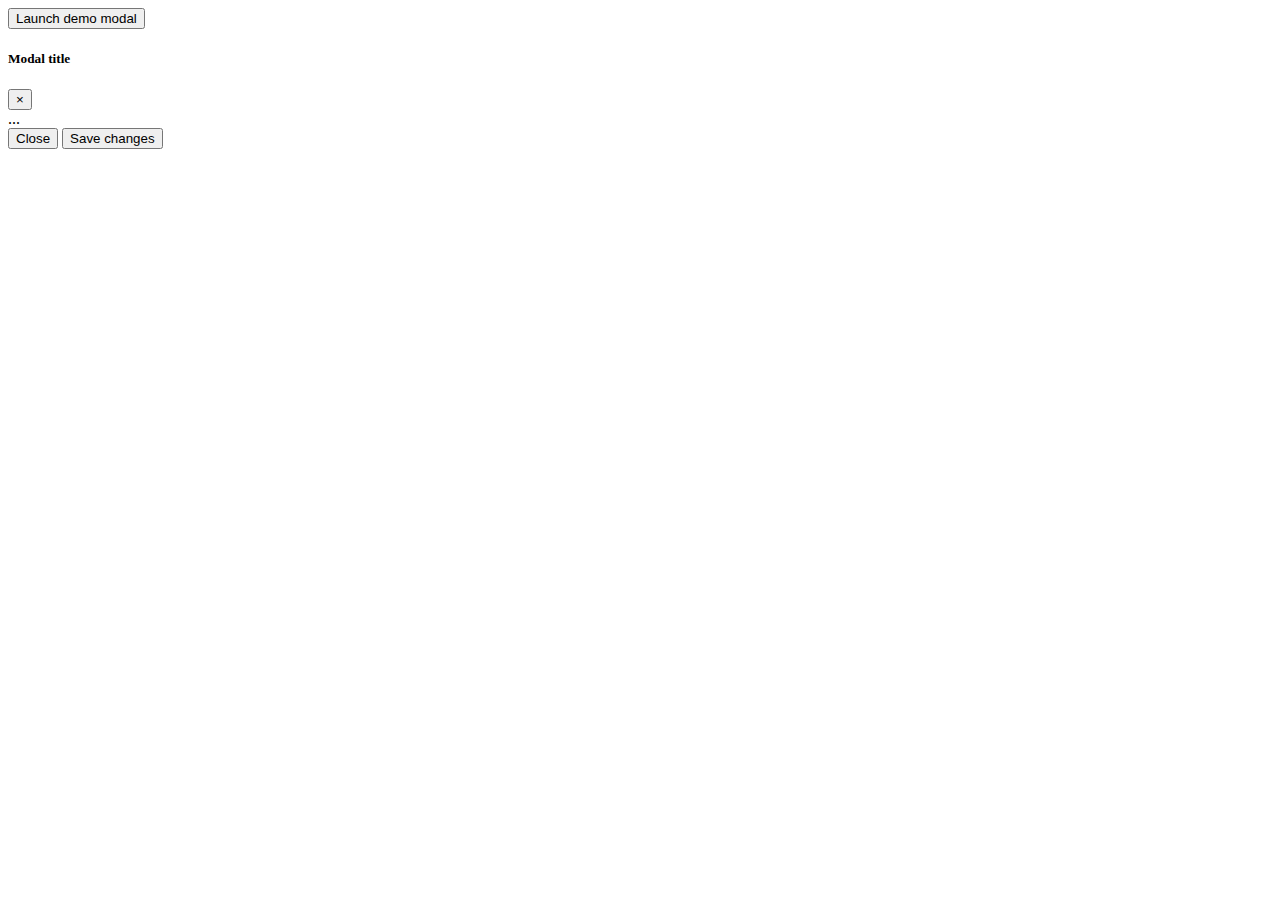
<file: html/index.html>
<!doctype html>
<html>
<head> <title>web page</title>
  
</head>
<body>
<!-- Button trigger modal -->
<button type="button" class="btn btn-primary" data-toggle="modal" data-target="#exampleModal">
  Launch demo modal
</button>

<!-- Modal -->
<div class="modal fade" id="exampleModal" tabindex="-1" role="dialog" aria-labelledby="exampleModalLabel" aria-hidden="true">
  <div class="modal-dialog" role="document">
    <div class="modal-content">
      <div class="modal-header">
        <h5 class="modal-title" id="exampleModalLabel">Modal title</h5>
        <button type="button" class="close" data-dismiss="modal" aria-label="Close">
          <span aria-hidden="true">&times;</span>
        </button>
      </div>
      <div class="modal-body">
        ...
      </div>
      <div class="modal-footer">
        <button type="button" class="btn btn-secondary" data-dismiss="modal">Close</button>
        <button type="button" class="btn btn-primary">Save changes</button>
      </div>
    </div>
  </div>
</div>
</body>
</html>
</file>
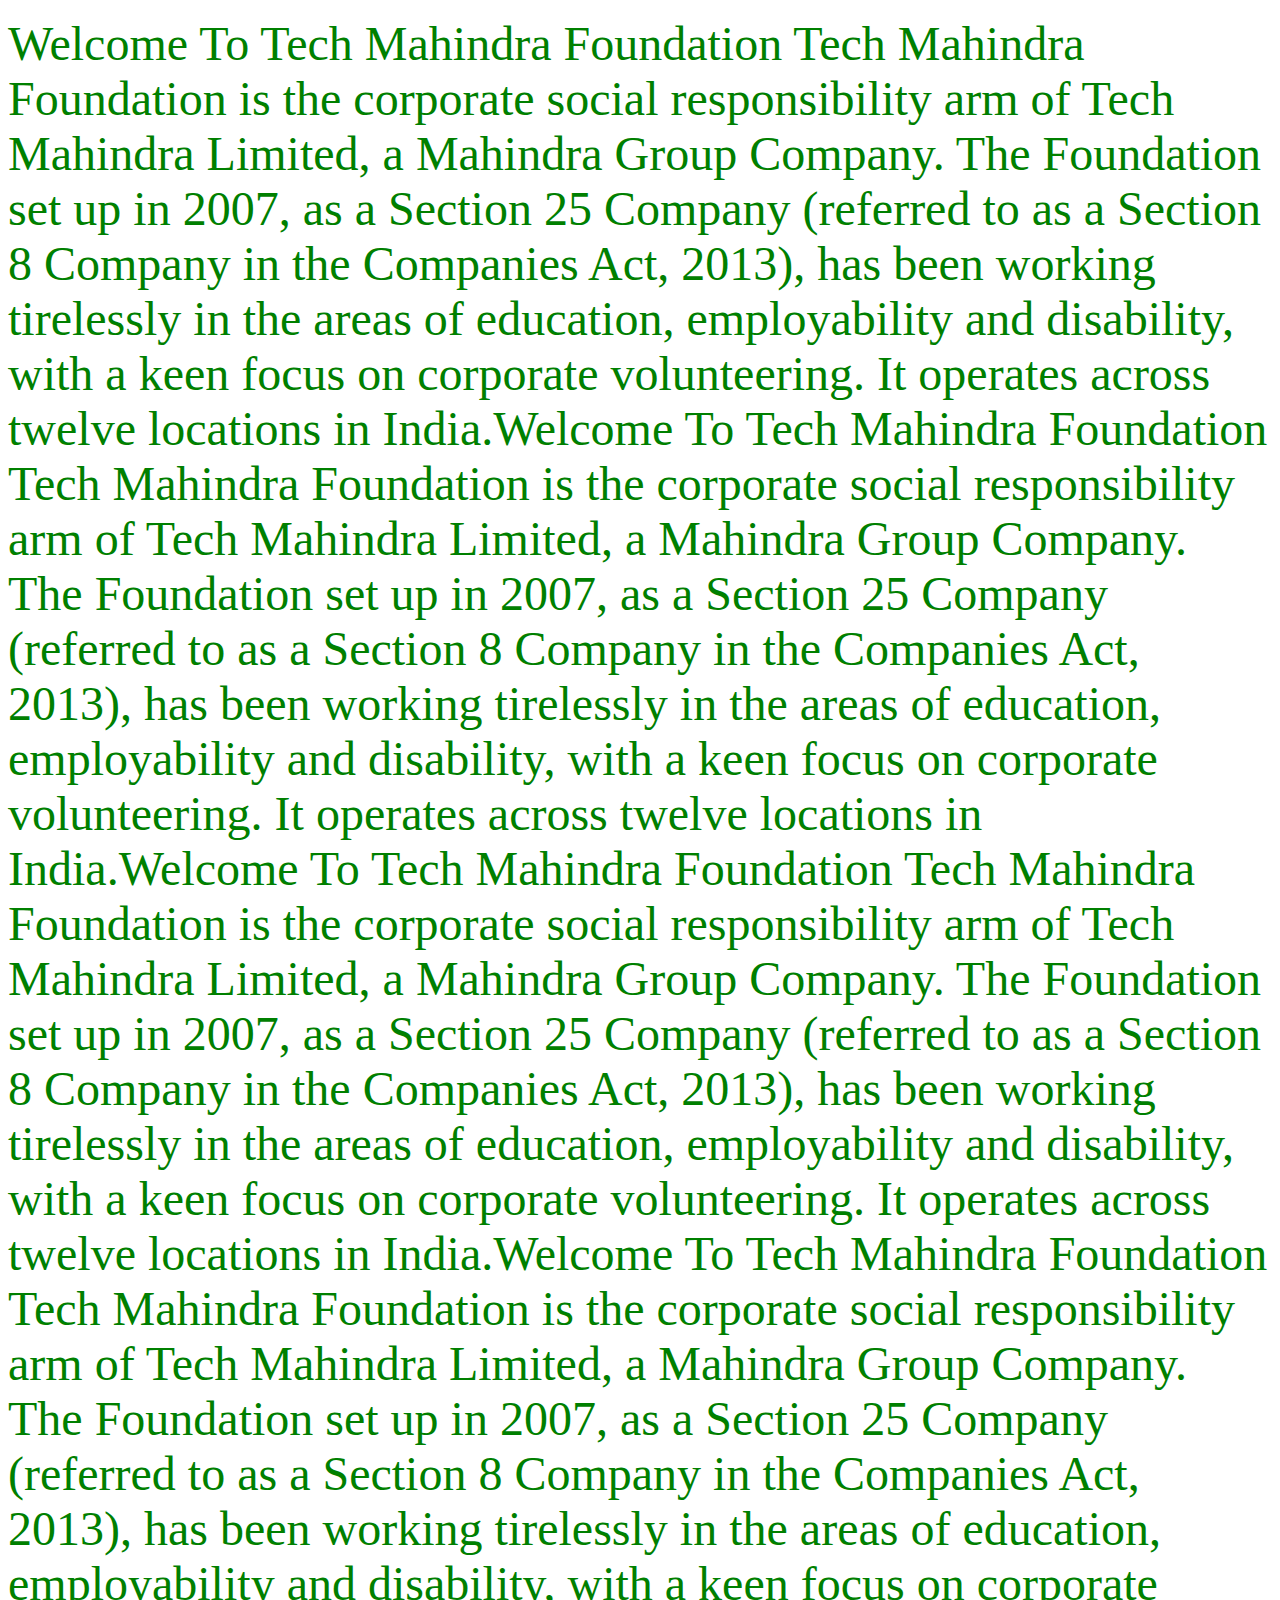
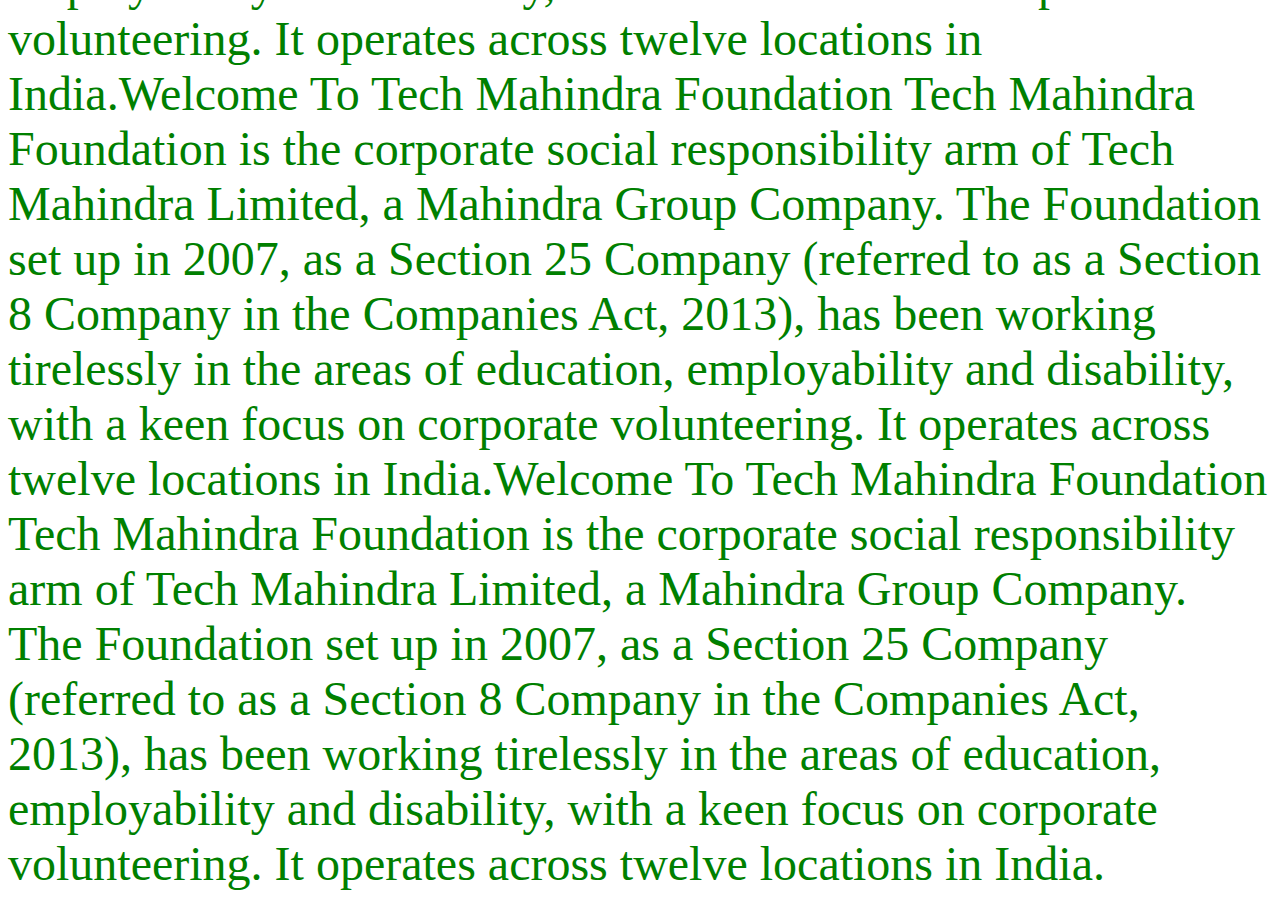
<file: fifth.html>
<!-- <font> tag-->
<!DOCTYPE html>
<html>
<head>

</head>

<body>
<p><font size="10px" color="green">Welcome To Tech Mahindra Foundation Tech Mahindra Foundation is the corporate social responsibility arm of Tech Mahindra Limited, a Mahindra Group Company. The Foundation set up in 2007, as a Section 25 Company (referred to as a Section 8 Company in the Companies Act, 2013), has been working tirelessly in the areas of education, employability and disability, with a keen focus on corporate volunteering. It operates across twelve locations in India.Welcome To Tech Mahindra Foundation
Tech Mahindra Foundation is the corporate social responsibility arm of Tech Mahindra Limited, a Mahindra Group Company. The Foundation set up in 2007, as a Section 25 Company (referred to as a Section 8 Company in the Companies Act, 2013), has been working tirelessly in the areas of education, employability and disability, with a keen focus on corporate volunteering. It operates across twelve locations in India.Welcome To Tech Mahindra Foundation
Tech Mahindra Foundation is the corporate social responsibility arm of Tech Mahindra Limited, a Mahindra Group Company. The Foundation set up in 2007, as a Section 25 Company (referred to as a Section 8 Company in the Companies Act, 2013), has been working tirelessly in the areas of education, employability and disability, with a keen focus on corporate volunteering. It operates across twelve locations in India.Welcome To Tech Mahindra Foundation
Tech Mahindra Foundation is the corporate social responsibility arm of Tech Mahindra Limited, a Mahindra Group Company. The Foundation set up in 2007, as a Section 25 Company (referred to as a Section 8 Company in the Companies Act, 2013), has been working tirelessly in the areas of education, employability and disability, with a keen focus on corporate volunteering. It operates across twelve locations in India.Welcome To Tech Mahindra Foundation
Tech Mahindra Foundation is the corporate social responsibility arm of Tech Mahindra Limited, a Mahindra Group Company. The Foundation set up in 2007, as a Section 25 Company (referred to as a Section 8 Company in the Companies Act, 2013), has been working tirelessly in the areas of education, employability and disability, with a keen focus on corporate volunteering. It operates across twelve locations in India.Welcome To Tech Mahindra Foundation
Tech Mahindra Foundation is the corporate social responsibility arm of Tech Mahindra Limited, a Mahindra Group Company. The Foundation set up in 2007, as a Section 25 Company (referred to as a Section 8 Company in the Companies Act, 2013), has been working tirelessly in the areas of education, employability and disability, with a keen focus on corporate volunteering. It operates across twelve locations in India.</p></font>

</body>

</html>
</file>
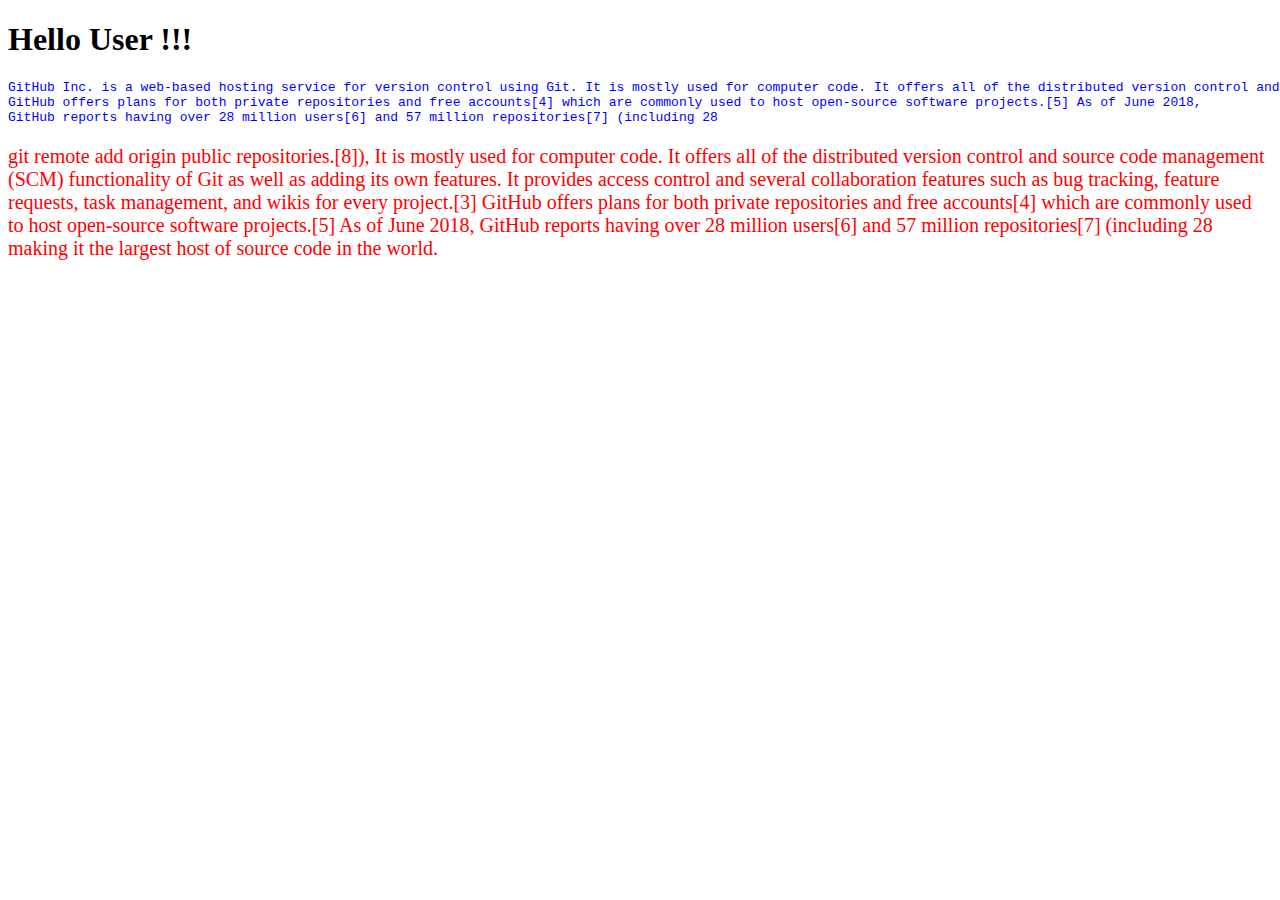
<file: first.html>
<!DOCTYPE html>
<html>
<head> 
<!--<style type="text/css">
.para{color:blue;}-->
<link rel="stylesheet" type="text/css" href="style.css">
<title>first web page</title>
<meta name="keyword" content="html,html practice,html,start">
</style>
</head>
<body>
<h1>Hello User !!! </h1>
<pre><p class="cat">GitHub Inc. is a web-based hosting service for version control using Git. It is mostly used for computer code. It offers all of the distributed version control and source code management (SCM) functionality of Git as well as adding its own features. It provides access control and several collaboration features such as bug tracking, feature requests, task management, and wikis for every project.[3]
GitHub offers plans for both private repositories and free accounts[4] which are commonly used to host open-source software projects.[5] As of June 2018, 
GitHub reports having over 28 million users[6] and 57 million repositories[7] (including 28 </p></pre>



<p class ="main">git remote add origin public repositories.[8]), It is mostly used for computer code. It offers all of the distributed version control and source code management (SCM) functionality of Git as well as adding its own features. It provides access control and several collaboration features such as bug tracking, feature requests, task management, and wikis for every project.[3]
GitHub offers plans for both private repositories and free accounts[4] which are commonly used to host open-source software projects.[5] As of June 2018, 
GitHub reports having over 28 million users[6] and 57 million repositories[7] (including 28  making it the largest host of source code in the world.</p>
</body>
</html>
</file>
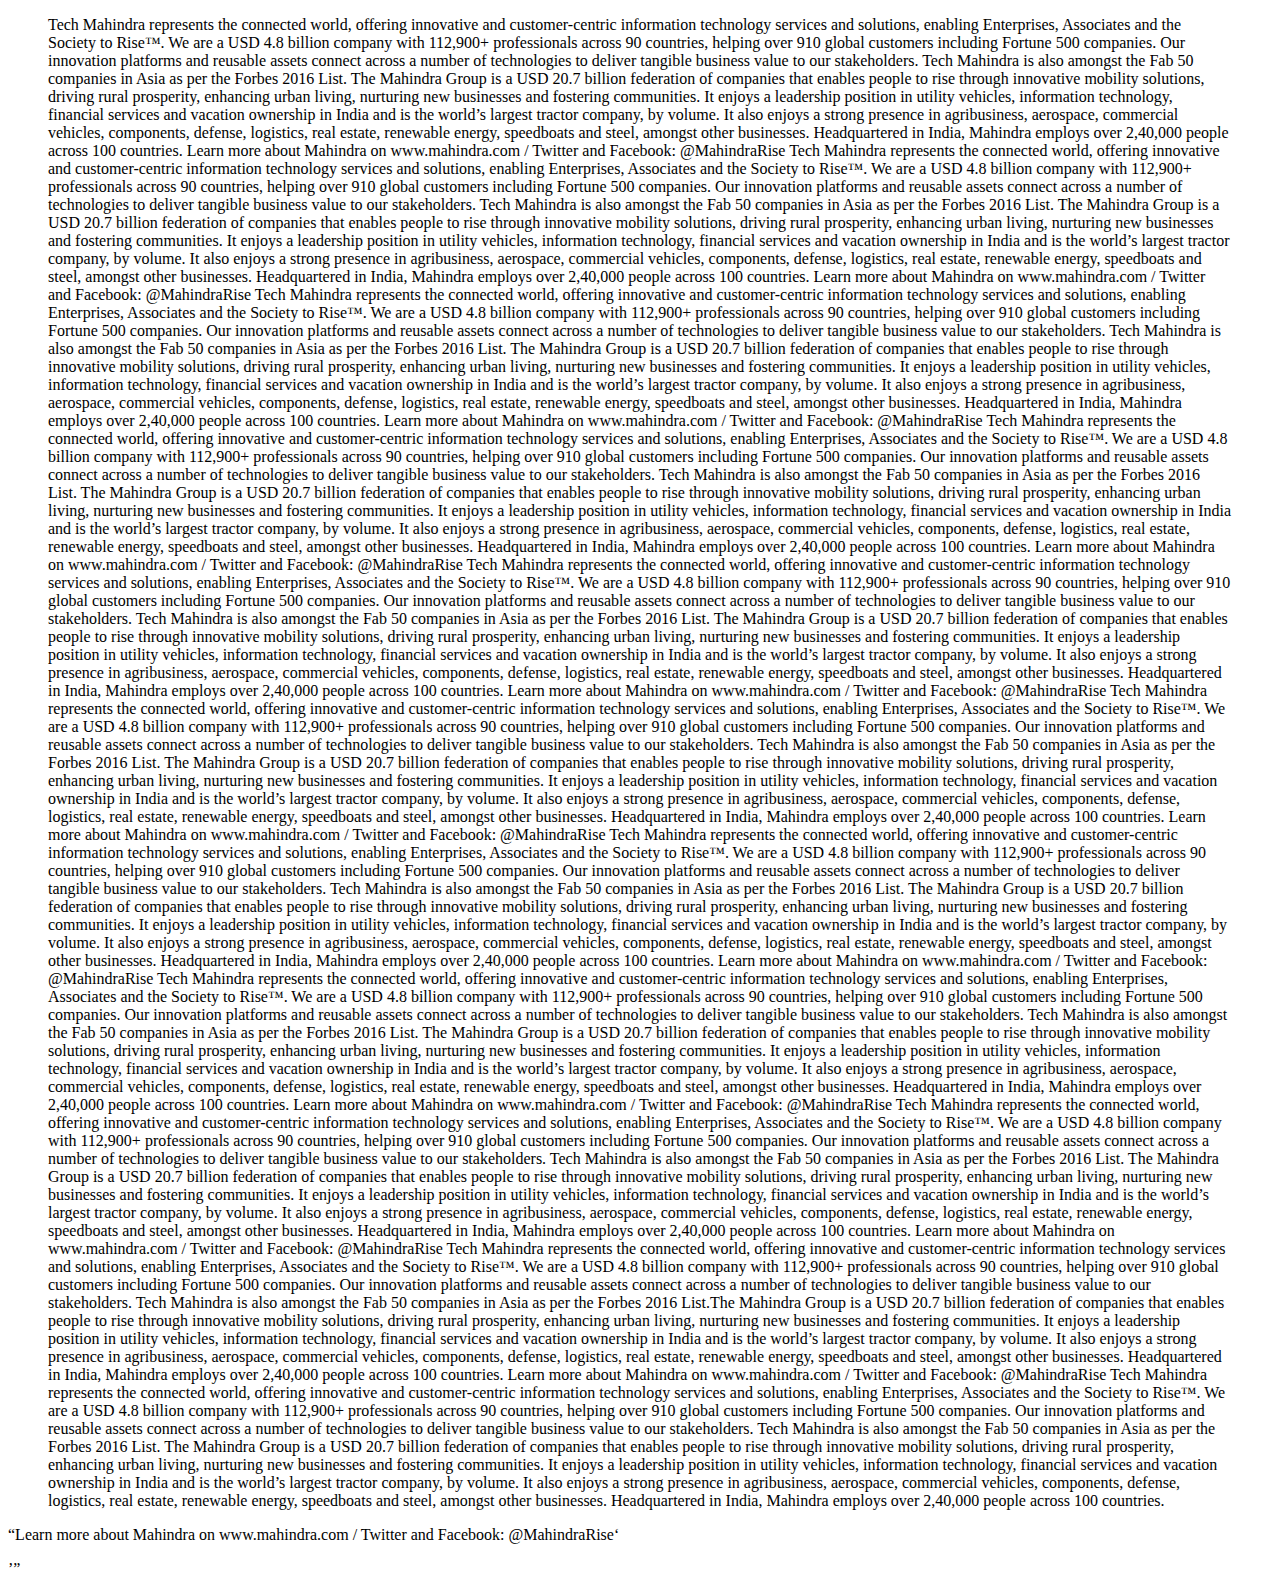
<file: fourth.html>
<!--<blockquote> tag -->
<!DOCTYPE html>
<html>

<head></head>
<body>

<p><blockquote>Tech Mahindra represents the connected world, offering innovative and customer-centric information technology services and solutions, enabling Enterprises, Associates and the Society to Rise™. We are a USD 4.8 billion company with 112,900+ professionals across 90 countries, helping over 910 global customers including Fortune 500 companies. Our innovation platforms and reusable assets connect across a number of technologies to deliver tangible business value to our stakeholders. Tech Mahindra is also amongst the Fab 50 companies in Asia as per the Forbes 2016 List.
The Mahindra Group is a USD 20.7 billion federation of companies that enables people to rise through innovative mobility solutions, driving rural prosperity, enhancing urban living, nurturing new businesses and fostering communities. It enjoys a leadership position in utility vehicles, information technology, financial services and vacation ownership in India and is the world’s largest tractor company, by volume. It also enjoys a strong presence in agribusiness, aerospace, commercial vehicles, components, defense, logistics, real estate, renewable energy, speedboats and steel, amongst other businesses. Headquartered in India, Mahindra employs over 2,40,000 people across 100 countries. Learn more about Mahindra on www.mahindra.com / Twitter and Facebook: @MahindraRise Tech Mahindra represents the connected world, offering innovative and customer-centric information technology services and solutions, enabling Enterprises, Associates and the Society to Rise™. We are a USD 4.8 billion company with 112,900+ professionals across 90 countries, helping over 910 global customers including Fortune 500 companies. Our innovation platforms and reusable assets connect across a number of technologies to deliver tangible business value to our stakeholders. Tech Mahindra is also amongst the Fab 50 companies in Asia as per the Forbes 2016 List.
The Mahindra Group is a USD 20.7 billion federation of companies that enables people to rise through innovative mobility solutions, driving rural prosperity, enhancing urban living, nurturing new businesses and fostering communities. It enjoys a leadership position in utility vehicles, information technology, financial services and vacation ownership in India and is the world’s largest tractor company, by volume. It also enjoys a strong presence in agribusiness, aerospace, commercial vehicles, components, defense, logistics, real estate, renewable energy, speedboats and steel, amongst other businesses. Headquartered in India, Mahindra employs over 2,40,000 people across 100 countries. Learn more about Mahindra on www.mahindra.com / Twitter and Facebook: @MahindraRise Tech Mahindra represents the connected world, offering innovative and customer-centric information technology services and solutions, enabling Enterprises, Associates and the Society to Rise™. We are a USD 4.8 billion company with 112,900+ professionals across 90 countries, helping over 910 global customers including Fortune 500 companies. Our innovation platforms and reusable assets connect across a number of technologies to deliver tangible business value to our stakeholders. Tech Mahindra is also amongst the Fab 50 companies in Asia as per the Forbes 2016 List.
The Mahindra Group is a USD 20.7 billion federation of companies that enables people to rise through innovative mobility solutions, driving rural prosperity, enhancing urban living, nurturing new businesses and fostering communities. It enjoys a leadership position in utility vehicles, information technology, financial services and vacation ownership in India and is the world’s largest tractor company, by volume. It also enjoys a strong presence in agribusiness, aerospace, commercial vehicles, components, defense, logistics, real estate, renewable energy, speedboats and steel, amongst other businesses. Headquartered in India, Mahindra employs over 2,40,000 people across 100 countries. Learn more about Mahindra on www.mahindra.com / Twitter and Facebook: @MahindraRise Tech Mahindra represents the connected world, offering innovative and customer-centric information technology services and solutions, enabling Enterprises, Associates and the Society to Rise™. We are a USD 4.8 billion company with 112,900+ professionals across 90 countries, helping over 910 global customers including Fortune 500 companies. Our innovation platforms and reusable assets connect across a number of technologies to deliver tangible business value to our stakeholders. Tech Mahindra is also amongst the Fab 50 companies in Asia as per the Forbes 2016 List.
The Mahindra Group is a USD 20.7 billion federation of companies that enables people to rise through innovative mobility solutions, driving rural prosperity, enhancing urban living, nurturing new businesses and fostering communities. It enjoys a leadership position in utility vehicles, information technology, financial services and vacation ownership in India and is the world’s largest tractor company, by volume. It also enjoys a strong presence in agribusiness, aerospace, commercial vehicles, components, defense, logistics, real estate, renewable energy, speedboats and steel, amongst other businesses. Headquartered in India, Mahindra employs over 2,40,000 people across 100 countries. Learn more about Mahindra on www.mahindra.com / Twitter and Facebook: @MahindraRise Tech Mahindra represents the connected world, offering innovative and customer-centric information technology services and solutions, enabling Enterprises, Associates and the Society to Rise™. We are a USD 4.8 billion company with 112,900+ professionals across 90 countries, helping over 910 global customers including Fortune 500 companies. Our innovation platforms and reusable assets connect across a number of technologies to deliver tangible business value to our stakeholders. Tech Mahindra is also amongst the Fab 50 companies in Asia as per the Forbes 2016 List.
The Mahindra Group is a USD 20.7 billion federation of companies that enables people to rise through innovative mobility solutions, driving rural prosperity, enhancing urban living, nurturing new businesses and fostering communities. It enjoys a leadership position in utility vehicles, information technology, financial services and vacation ownership in India and is the world’s largest tractor company, by volume. It also enjoys a strong presence in agribusiness, aerospace, commercial vehicles, components, defense, logistics, real estate, renewable energy, speedboats and steel, amongst other businesses. Headquartered in India, Mahindra employs over 2,40,000 people across 100 countries. Learn more about Mahindra on www.mahindra.com / Twitter and Facebook: @MahindraRise Tech Mahindra represents the connected world, offering innovative and customer-centric information technology services and solutions, enabling Enterprises, Associates and the Society to Rise™. We are a USD 4.8 billion company with 112,900+ professionals across 90 countries, helping over 910 global customers including Fortune 500 companies. Our innovation platforms and reusable assets connect across a number of technologies to deliver tangible business value to our stakeholders. Tech Mahindra is also amongst the Fab 50 companies in Asia as per the Forbes 2016 List.
The Mahindra Group is a USD 20.7 billion federation of companies that enables people to rise through innovative mobility solutions, driving rural prosperity, enhancing urban living, nurturing new businesses and fostering communities. It enjoys a leadership position in utility vehicles, information technology, financial services and vacation ownership in India and is the world’s largest tractor company, by volume. It also enjoys a strong presence in agribusiness, aerospace, commercial vehicles, components, defense, logistics, real estate, renewable energy, speedboats and steel, amongst other businesses. Headquartered in India, Mahindra employs over 2,40,000 people across 100 countries. Learn more about Mahindra on www.mahindra.com / Twitter and Facebook: @MahindraRise Tech Mahindra represents the connected world, offering innovative and customer-centric information technology services and solutions, enabling Enterprises, Associates and the Society to Rise™. We are a USD 4.8 billion company with 112,900+ professionals across 90 countries, helping over 910 global customers including Fortune 500 companies. Our innovation platforms and reusable assets connect across a number of technologies to deliver tangible business value to our stakeholders. Tech Mahindra is also amongst the Fab 50 companies in Asia as per the Forbes 2016 List.
The Mahindra Group is a USD 20.7 billion federation of companies that enables people to rise through innovative mobility solutions, driving rural prosperity, enhancing urban living, nurturing new businesses and fostering communities. It enjoys a leadership position in utility vehicles, information technology, financial services and vacation ownership in India and is the world’s largest tractor company, by volume. It also enjoys a strong presence in agribusiness, aerospace, commercial vehicles, components, defense, logistics, real estate, renewable energy, speedboats and steel, amongst other businesses. Headquartered in India, Mahindra employs over 2,40,000 people across 100 countries. Learn more about Mahindra on www.mahindra.com / Twitter and Facebook: @MahindraRise Tech Mahindra represents the connected world, offering innovative and customer-centric information technology services and solutions, enabling Enterprises, Associates and the Society to Rise™. We are a USD 4.8 billion company with 112,900+ professionals across 90 countries, helping over 910 global customers including Fortune 500 companies. Our innovation platforms and reusable assets connect across a number of technologies to deliver tangible business value to our stakeholders. Tech Mahindra is also amongst the Fab 50 companies in Asia as per the Forbes 2016 List.
The Mahindra Group is a USD 20.7 billion federation of companies that enables people to rise through innovative mobility solutions, driving rural prosperity, enhancing urban living, nurturing new businesses and fostering communities. It enjoys a leadership position in utility vehicles, information technology, financial services and vacation ownership in India and is the world’s largest tractor company, by volume. It also enjoys a strong presence in agribusiness, aerospace, commercial vehicles, components, defense, logistics, real estate, renewable energy, speedboats and steel, amongst other businesses. Headquartered in India, Mahindra employs over 2,40,000 people across 100 countries. Learn more about Mahindra on www.mahindra.com / Twitter and Facebook: @MahindraRise Tech Mahindra represents the connected world, offering innovative and customer-centric information technology services and solutions, enabling Enterprises, Associates and the Society to Rise™. We are a USD 4.8 billion company with 112,900+ professionals across 90 countries, helping over 910 global customers including Fortune 500 companies. Our innovation platforms and reusable assets connect across a number of technologies to deliver tangible business value to our stakeholders. Tech Mahindra is also amongst the Fab 50 companies in Asia as per the Forbes 2016 List.
The Mahindra Group is a USD 20.7 billion federation of companies that enables people to rise through innovative mobility solutions, driving rural prosperity, enhancing urban living, nurturing new businesses and fostering communities. It enjoys a leadership position in utility vehicles, information technology, financial services and vacation ownership in India and is the world’s largest tractor company, by volume. It also enjoys a strong presence in agribusiness, aerospace, commercial vehicles, components, defense, logistics, real estate, renewable energy, speedboats and steel, amongst other businesses. Headquartered in India, Mahindra employs over 2,40,000 people across 100 countries. Learn more about Mahindra on www.mahindra.com / Twitter and Facebook: @MahindraRise Tech Mahindra represents the connected world, offering innovative and customer-centric information technology services and solutions, enabling Enterprises, Associates and the Society to Rise™. We are a USD 4.8 billion company with 112,900+ professionals across 90 countries, helping over 910 global customers including Fortune 500 companies. Our innovation platforms and reusable assets connect across a number of technologies to deliver tangible business value to our stakeholders. Tech Mahindra is also amongst the Fab 50 companies in Asia as per the Forbes 2016 List.The Mahindra Group is a USD 20.7 billion federation of companies that enables people to rise through innovative mobility solutions, driving rural prosperity, enhancing urban living, nurturing new businesses and fostering communities. It enjoys a leadership position in utility vehicles, information technology, financial services and vacation ownership in India and is the world’s largest tractor company, by volume. It also enjoys a strong presence in agribusiness, aerospace, commercial vehicles, components, defense, logistics, real estate, renewable energy, speedboats and steel, amongst other businesses. Headquartered in India, Mahindra employs over 2,40,000 people across 100 countries. Learn more about Mahindra on www.mahindra.com / Twitter and Facebook: @MahindraRise Tech Mahindra represents the connected world, offering innovative and customer-centric information technology services and solutions, enabling Enterprises, Associates and the Society to Rise™. We are a USD 4.8 billion company with 112,900+ professionals across 90 countries, helping over 910 global customers including Fortune 500 companies. Our innovation platforms and reusable assets connect across a number of technologies to deliver tangible business value to our stakeholders. Tech Mahindra is also amongst the Fab 50 companies in Asia as per the Forbes 2016 List.
The Mahindra Group is a USD 20.7 billion federation of companies that enables people to rise through innovative mobility solutions, driving rural prosperity, enhancing urban living, nurturing new businesses and fostering communities. It enjoys a leadership position in utility vehicles, information technology, financial services and vacation ownership in India and is the world’s largest tractor company, by volume. It also enjoys a strong presence in agribusiness, aerospace, commercial vehicles, components, defense, logistics, real estate, renewable energy, speedboats and steel, amongst other businesses. Headquartered in India, Mahindra employs over 2,40,000 people across 100 countries.</blockquote><q>Learn more about Mahindra on www.mahindra.com / Twitter and Facebook: @MahindraRise<q> </p>

</body>


<html>
</file>
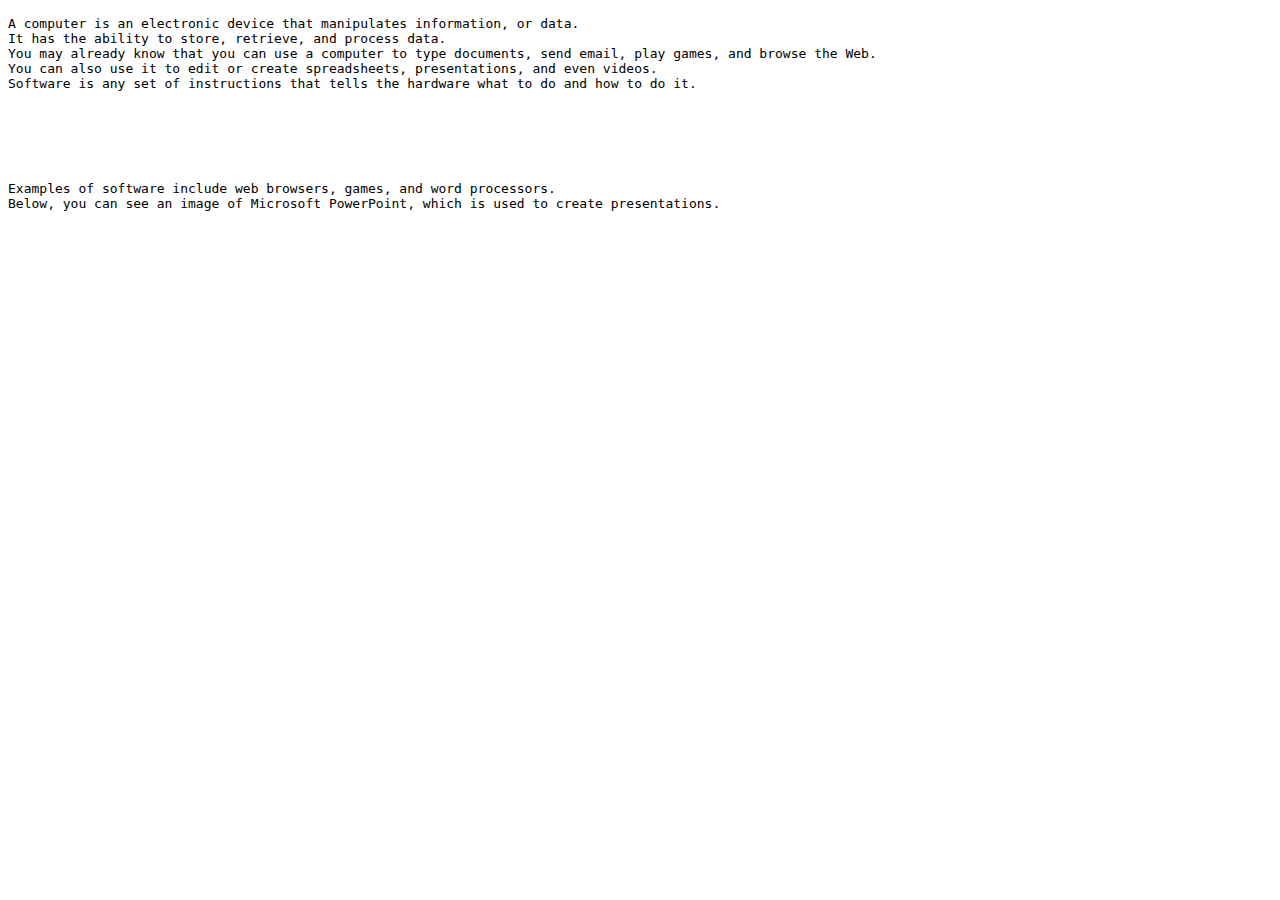
<file: second.html>
<!--pre tag-->
<!DOCTYPE html>
<html>
<head>


</head>
<body>

<p><pre width="100">A computer is an electronic device that manipulates information, or data.
It has the ability to store, retrieve, and process data.
You may already know that you can use a computer to type documents, send email, play games, and browse the Web.
You can also use it to edit or create spreadsheets, presentations, and even videos.
Software is any set of instructions that tells the hardware what to do and how to do it.


<!--unlike <p> , <pre> tag supports white space-->



Examples of software include web browsers, games, and word processors. 
Below, you can see an image of Microsoft PowerPoint, which is used to create presentations.</pre></p>

</body>

</html>
</file>
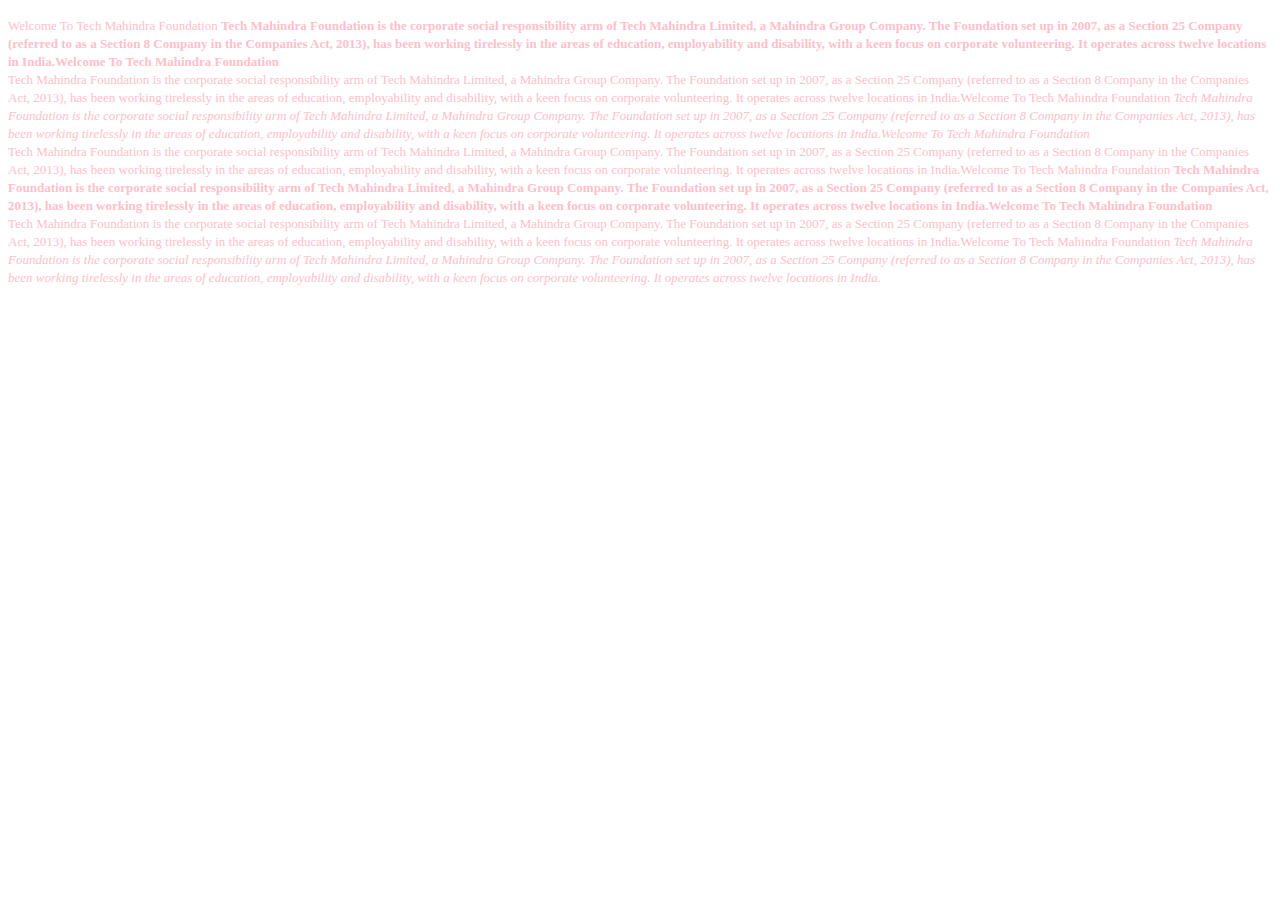
<file: sixth.html>
<!-- <font tag editing >-->
<!DOCTYPE html>
<html>
<head></head>
<body>

<p><font size="2px" face="georgian" color="pink" text="2">Welcome To Tech Mahindra Foundation

<b>Tech Mahindra Foundation is the corporate social responsibility arm of Tech Mahindra Limited, a Mahindra Group Company. The Foundation set up in 2007, as a Section 25 Company (referred to as a Section 8 Company in the Companies Act, 2013), has been working tirelessly in the areas of education, employability and disability, with a keen focus on corporate volunteering. It operates across twelve locations in India.Welcome To Tech Mahindra Foundation
</b><br>
Tech Mahindra Foundation is the corporate social responsibility arm of Tech Mahindra Limited, a Mahindra Group Company. The Foundation set up in 2007, as a Section 25 Company (referred to as a Section 8 Company in the Companies Act, 2013), has been working tirelessly in the areas of education, employability and disability, with a keen focus on corporate volunteering. It operates across twelve locations in India.Welcome To Tech Mahindra Foundation
<i>
Tech Mahindra Foundation is the corporate social responsibility arm of Tech Mahindra Limited, a Mahindra Group Company. The Foundation set up in 2007, as a Section 25 Company (referred to as a Section 8 Company in the Companies Act, 2013), has been working tirelessly in the areas of education, employability and disability, with a keen focus on corporate volunteering. It operates across twelve locations in India.Welcome To Tech Mahindra Foundation
</i><br>
Tech Mahindra Foundation is the corporate social responsibility arm of Tech Mahindra Limited, a Mahindra Group Company. The Foundation set up in 2007, as a Section 25 Company (referred to as a Section 8 Company in the Companies Act, 2013), has been working tirelessly in the areas of education, employability and disability, with a keen focus on corporate volunteering. It operates across twelve locations in India.Welcome To Tech Mahindra Foundation
<strong>
Tech Mahindra Foundation is the corporate social responsibility arm of Tech Mahindra Limited, a Mahindra Group Company. The Foundation set up in 2007, as a Section 25 Company (referred to as a Section 8 Company in the Companies Act, 2013), has been working tirelessly in the areas of education, employability and disability, with a keen focus on corporate volunteering. It operates across twelve locations in India.Welcome To Tech Mahindra Foundation
</strong></br>
Tech Mahindra Foundation is the corporate social responsibility arm of Tech Mahindra Limited, a Mahindra Group Company. The Foundation set up in 2007, as a Section 25 Company (referred to as a Section 8 Company in the Companies Act, 2013), has been working tirelessly in the areas of education, employability and disability, with a keen focus on corporate volunteering. It operates across twelve locations in India.Welcome To Tech Mahindra Foundation
<em>
Tech Mahindra Foundation is the corporate social responsibility arm of Tech Mahindra Limited, a Mahindra Group Company. The Foundation set up in 2007, as a Section 25 Company (referred to as a Section 8 Company in the Companies Act, 2013), has been working tirelessly in the areas of education, employability and disability, with a keen focus on corporate volunteering. It operates across twelve locations in India.
</em><br>
</font>
</p>
</body>
</html>
</file>
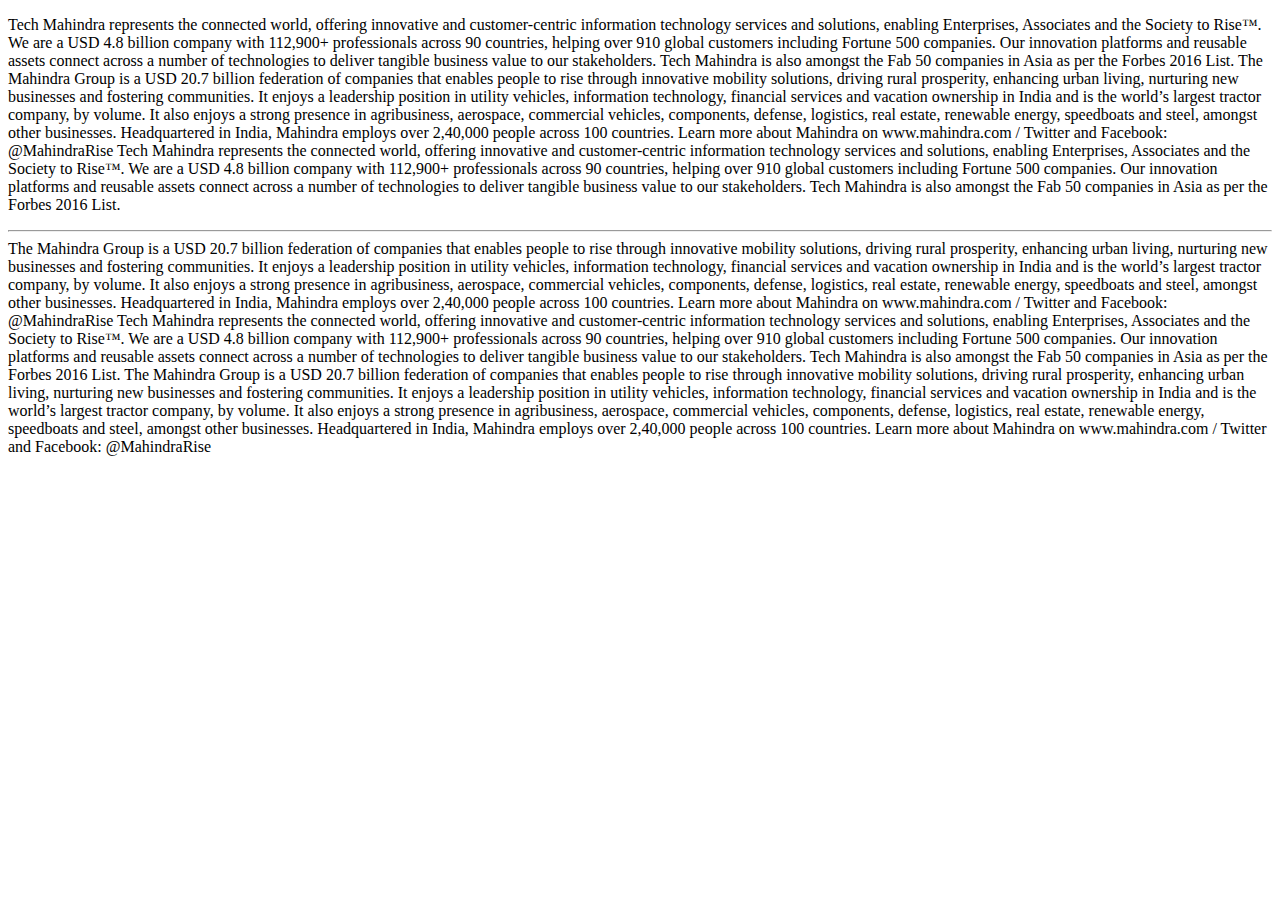
<file: third.html>
<!--hr tag-->
<!DOCTYPE html>
<html>


<head>


</head>
<body>

<p>Tech Mahindra represents the connected world, offering innovative and customer-centric information technology services and solutions, enabling Enterprises, Associates and the Society to Rise™. We are a USD 4.8 billion company with 112,900+ professionals across 90 countries, helping over 910 global customers including Fortune 500 companies. Our innovation platforms and reusable assets connect across a number of technologies to deliver tangible business value to our stakeholders. Tech Mahindra is also amongst the Fab 50 companies in Asia as per the Forbes 2016 List.
The Mahindra Group is a USD 20.7 billion federation of companies that enables people to rise through innovative mobility solutions, driving rural prosperity, enhancing urban living, nurturing new businesses and fostering communities. It enjoys a leadership position in utility vehicles, information technology, financial services and vacation ownership in India and is the world’s largest tractor company, by volume. It also enjoys a strong presence in agribusiness, aerospace, commercial vehicles, components, defense, logistics, real estate, renewable energy, speedboats and steel, amongst other businesses. Headquartered in India, Mahindra employs over 2,40,000 people across 100 countries. Learn more about Mahindra on www.mahindra.com / Twitter and Facebook: @MahindraRise Tech Mahindra represents the connected world, offering innovative and customer-centric information technology services and solutions, enabling Enterprises, Associates and the Society to Rise™. We are a USD 4.8 billion company with 112,900+ professionals across 90 countries, helping over 910 global customers including Fortune 500 companies. Our innovation platforms and reusable assets connect across a number of technologies to deliver tangible business value to our stakeholders. Tech Mahindra is also amongst the Fab 50 companies in Asia as per the Forbes 2016 List.
<hr>The Mahindra Group is a USD 20.7 billion federation of companies that enables people to rise through innovative mobility solutions, driving rural prosperity, enhancing urban living, nurturing new businesses and fostering communities. It enjoys a leadership position in utility vehicles, information technology, financial services and vacation ownership in India and is the world’s largest tractor company, by volume. It also enjoys a strong presence in agribusiness, aerospace, commercial vehicles, components, defense, logistics, real estate, renewable energy, speedboats and steel, amongst other businesses. Headquartered in India, Mahindra employs over 2,40,000 people across 100 countries. Learn more about Mahindra on www.mahindra.com / Twitter and Facebook: @MahindraRise Tech Mahindra represents the connected world, offering innovative and customer-centric information technology services and solutions, enabling Enterprises, Associates and the Society to Rise™. We are a USD 4.8 billion company with 112,900+ professionals across 90 countries, helping over 910 global customers including Fortune 500 companies. Our innovation platforms and reusable assets connect across a number of technologies to deliver tangible business value to our stakeholders. Tech Mahindra is also amongst the Fab 50 companies in Asia as per the Forbes 2016 List.
The Mahindra Group is a USD 20.7 billion federation of companies that enables people to rise through innovative mobility solutions, driving rural prosperity, enhancing urban living, nurturing new businesses and fostering communities. It enjoys a leadership position in utility vehicles, information technology, financial services and vacation ownership in India and is the world’s largest tractor company, by volume. It also enjoys a strong presence in agribusiness, aerospace, commercial vehicles, components, defense, logistics, real estate, renewable energy, speedboats and steel, amongst other businesses. Headquartered in India, Mahindra employs over 2,40,000 people across 100 countries. Learn more about Mahindra on www.mahindra.com / Twitter and Facebook: @MahindraRise</p>

</body>

</html>
</file>
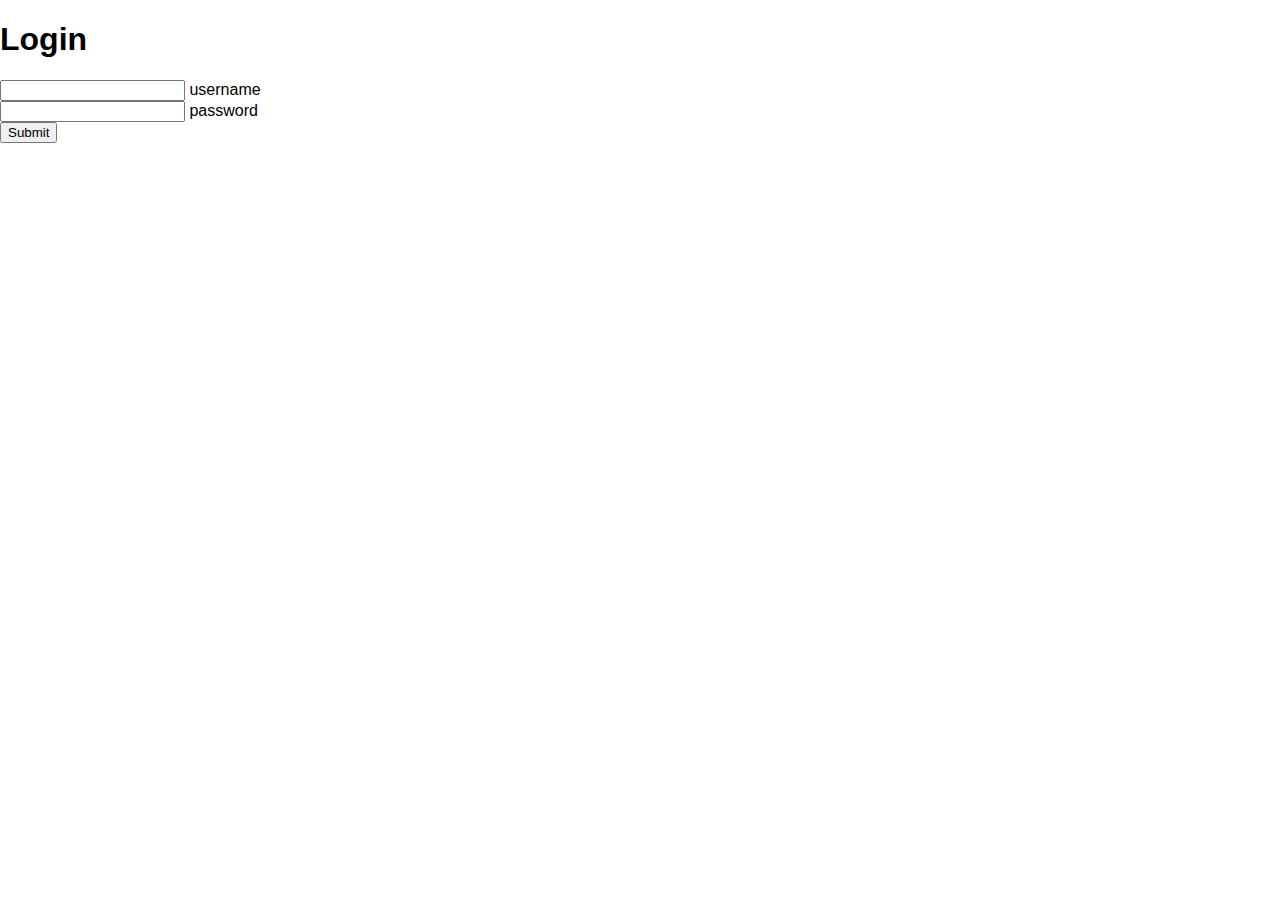
<file: graphical_interface design/html.html>
<!DOCTYPE html>
<html>
<head>
<link rel="stylesheet" type="text/css" href="style.css">
</head>

<body>

<div class ="box">
<h1>Login</h1>
<form>
<div class="inputBox">
<input type="text" name="" required="">
<label>username</label>
</div>
<div class="inputBox">
<input type="password" name="" required="">
<label>password</label>
</div>
<input type="submit" name="" required="">
</form>
</div>
</body>

</html>
</file>
<file: style.css>
.cat{color:blue;}
.main{color:red;	
		font-size:20px;}
</file>
<file: graphical_interface design/style.css>
body
{
	margin:0;
	padding:0;
	font-family:arial;
	background:url("http://paperlief.com/images/hawaii-wallpaper-wallpaper-3.jpg");
	background-size:cover;
}
</file>
